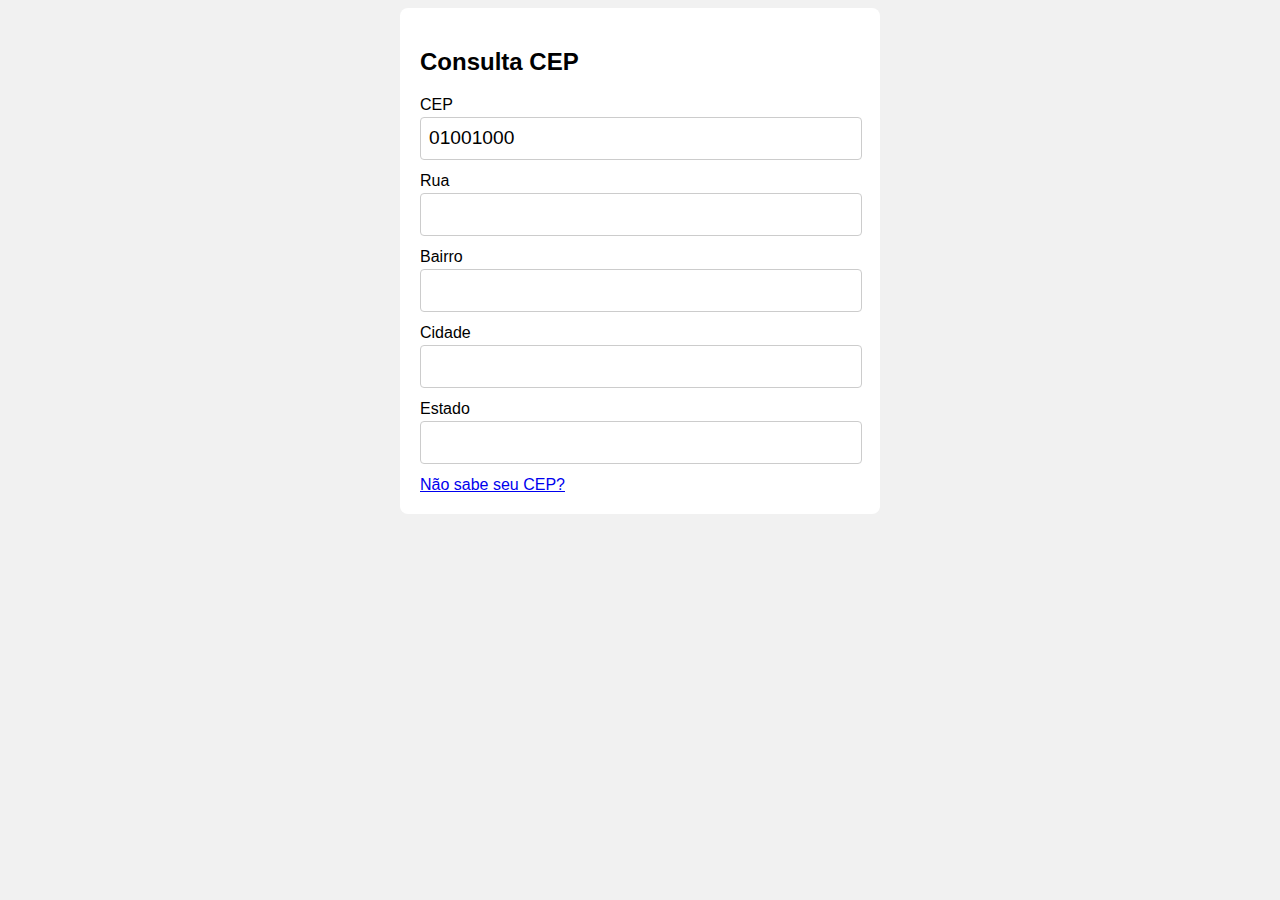
<file: index.html>
<!DOCTYPE html>
<html lang="pt-br">
<head>
    <meta charset="UTF-8">
    <meta http-equiv="X-UA-Compatible" content="IE=edge">
    <meta name="viewport" content="width=device-width, initial-scale=1.0">
    <title>Consulta CEP</title>
</head>
<body>
    
    <div class="container">
        <h2>Consulta CEP</h2>
        <link href="estilo.css" rel="stylesheet">
        <form>
            <div class="frm-row">
                <label for="cep">CEP</label>
                <input type="text" name="cep" id="cep" maxlength="8">
            </div>
            <div class="frm-row">
                <label for="rua">Rua</label>
                <input type="text" name="rua" id="rua">
            </div>
            <div class="frm-row">
                <label for="bairro">Bairro</label>
                <input type="text" name="bairro" id="bairro">
            </div>
            <div class="frm-row">
                <label for="cidade">Cidade</label> 
                <input type="text" name="cidade" id="cidade">
            </div>
            <div class="frm-row">
                <label for="estado">Estado</label>
                <input type="text" name="estado" id="estado">
            </div>
        </form>

        <a href="descobrir-cep.html">Não sabe seu CEP?</a>
    </div>

    <script src="consulta-endereco.js"></script>
</body>
</html>
</file>
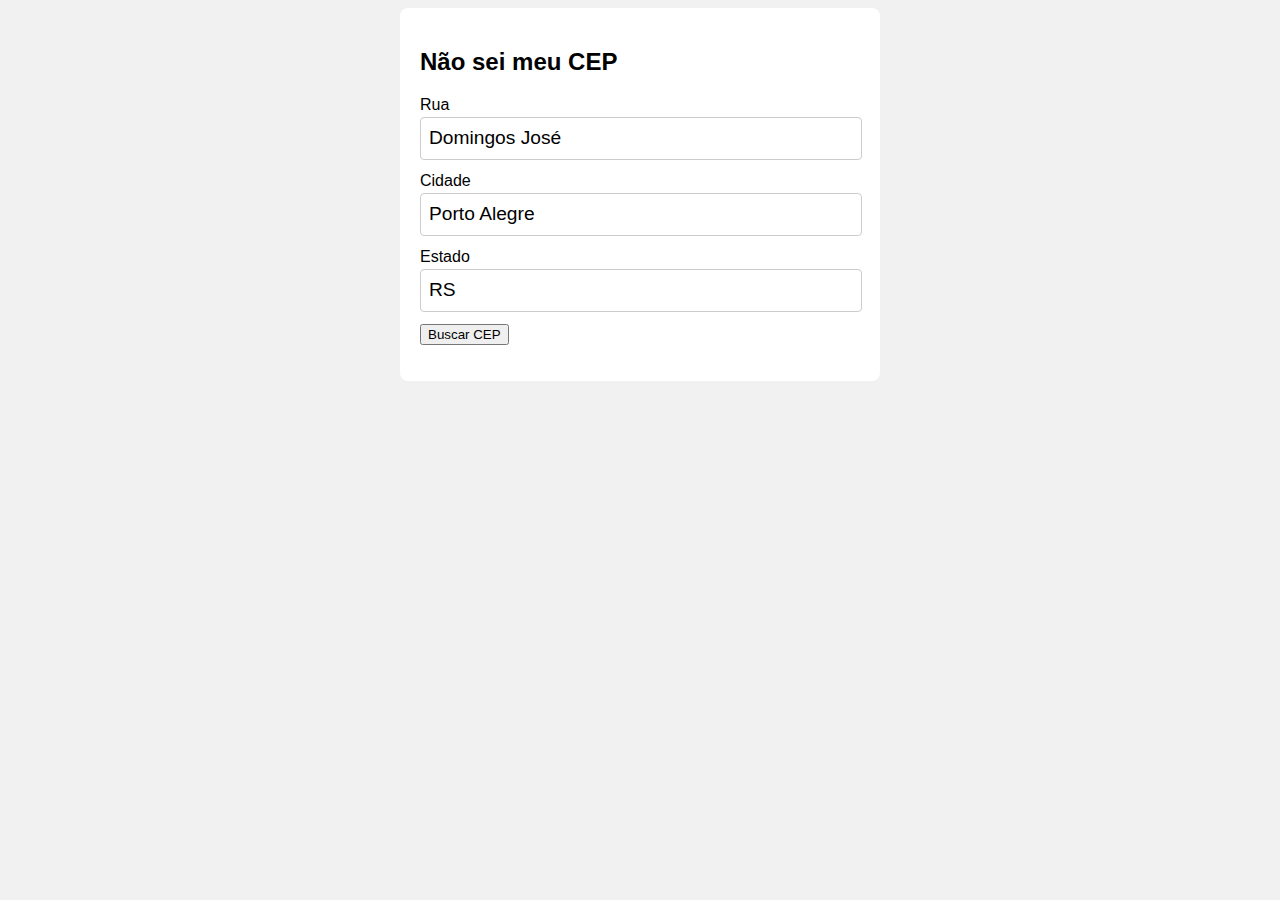
<file: descobrir-cep.html>
<!DOCTYPE html>
<html lang="pt-br">
<head>
    <meta charset="UTF-8">
    <meta http-equiv="X-UA-Compatible" content="IE=edge">
    <meta name="viewport" content="width=device-width, initial-scale=1.0">
    <title>Não sei meu CEP</title>
</head>
<body>
    
    <div class="container">
        <h2>Não sei meu CEP</h2>
        <link href="estilo.css" rel="stylesheet">
        <form>
            <div class="frm-row">
                <label for="rua">Rua</label>
                <input type="text" name="rua" id="rua">
            </div>
            <div class="frm-row">
                <label for="cidade">Cidade</label> 
                <input type="text" name="cidade" id="cidade">
            </div>
            <div class="frm-row">
                <label for="estado">Estado</label>
                <input type="text" name="estado" id="estado">
            </div>
            <div class="frm-row">
                <button id="btnBuscarCep" class="btn">Buscar CEP</button>
            </div>
        </form>

        <ul id="listaCep"></ul>

    </div>

    <script src="consulta-cep.js"></script>
</body>
</html>
</file>
<file: estilo.css>
body{
    background: #f1f1f1;
    font-size: 1rem;
    font-family:Arial, Helvetica, sans-serif;
}

.container{
    margin: 0 auto;
    width: 100%;
    max-width: 440px;
    background: #fff;
    border-radius: 8px;
    height: auto;
    padding: 20px;
}

.frm-row{
    margin-bottom: 12px;
}

.frm-row label{
    display: block;
    margin-bottom: 3px;
}

.frm-row input{
    width: calc(100% - 16px);
    padding: 8px;
    border-radius: 4px;
    border: 1px solid #ccc;
    height: 25px;
    font-size: 1.2rem;
}

li{
    margin-bottom: 11px;
}
</file>
